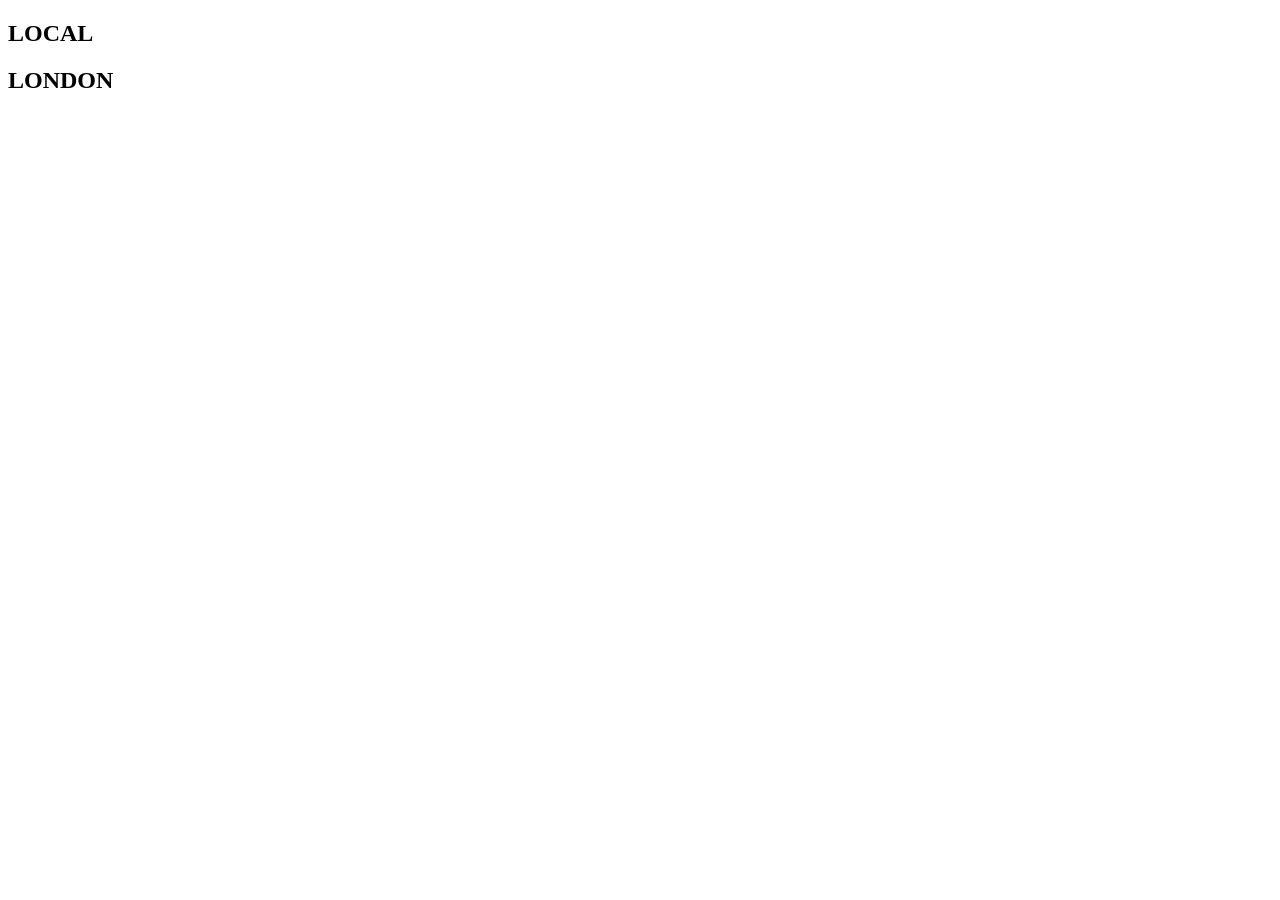
<file: HW_1/index.html>
<!DOCTYPE html>
<html lang="en">

<head>
    <meta charset="utf-8">
    <title>HW-1</title>
</head>

<body>
<div id="wrapper">
    <div id="container">
        <div id="first-content">
            <h2 class="header1">LOCAL</h2>
            <p class="local-time"></p>
        </div>
        <div id="second-content">
            <h2 class="header1">LONDON</h2>
            <p class="london-time"></p>
        </div>
    </div>
</div>
<script src="script.js"></script>
</body>

</html>
</file>
